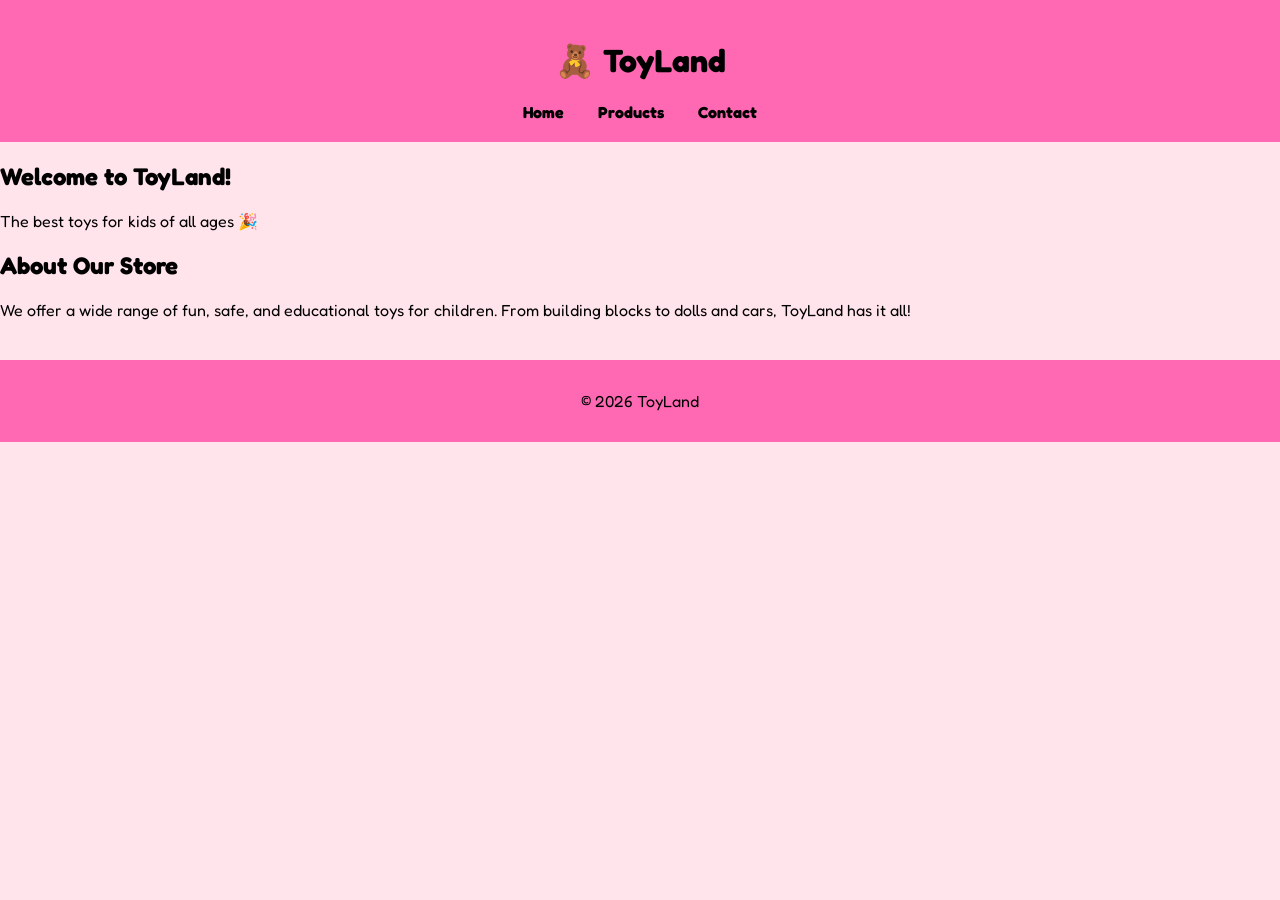
<file: index.html>
<!DOCTYPE html>
<html lang="en">
<head>
    <meta charset="UTF-8">
    <title>ToyLand - Home</title>
    <link rel="stylesheet" href="style.css">
    <link href="https://fonts.googleapis.com/css2?family=Fredoka&display=swap" rel="stylesheet">
</head>
<body>

<header>
    <h1>🧸 ToyLand</h1>
    <nav>
        <a href="index.html">Home</a>
        <a href="products.html">Products</a>
        <a href="contact.html">Contact</a>
    </nav>
</header>

<section class="hero">
    <h2>Welcome to ToyLand!</h2>
    <p>The best toys for kids of all ages 🎉</p>
</section>

<section class="content">
    <h2>About Our Store</h2>
    <p>We offer a wide range of fun, safe, and educational toys for children. From building blocks to dolls and cars, ToyLand has it all!</p>
</section>

<footer>
    <p>© 2026 ToyLand</p>
</footer>

</body>
</html>
</file>
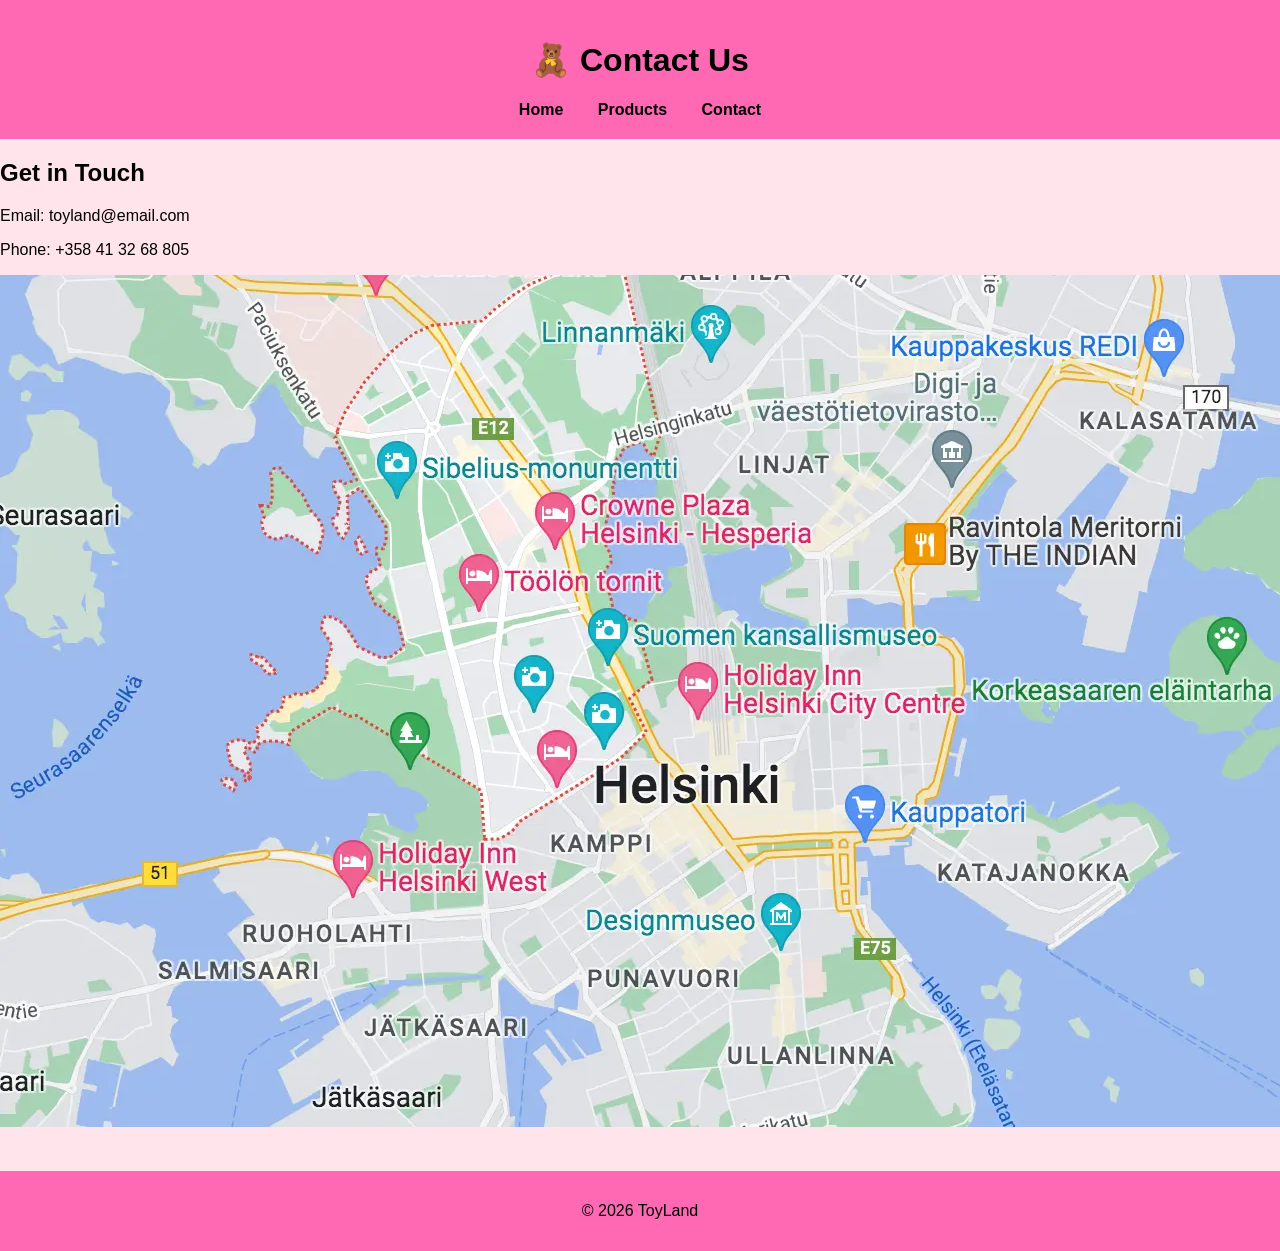
<file: contact.html>
<!DOCTYPE html>
<html lang="en">
<head>
    <meta charset="UTF-8">
    <title>Contact ToyLand</title>
    <link rel="stylesheet" href="style.css">
</head>
<body>

<header>
    <h1>🧸 Contact Us </h1>
    <nav>
        <a href="index.html">Home</a>
        <a href="products.html">Products</a>
        <a href="contact.html">Contact</a>
    </nav>
</header>

<section class="contact">
    <h2>Get in Touch</h2>
    <p>Email: toyland@email.com</p>
    <p>Phone: +358 41 32 68 805</p>
    <img src="images/map.webp" alt="Store location map">
</section>

<footer>
    <p>© 2026 ToyLand</p>
</footer>

</body>
</html>
</file>
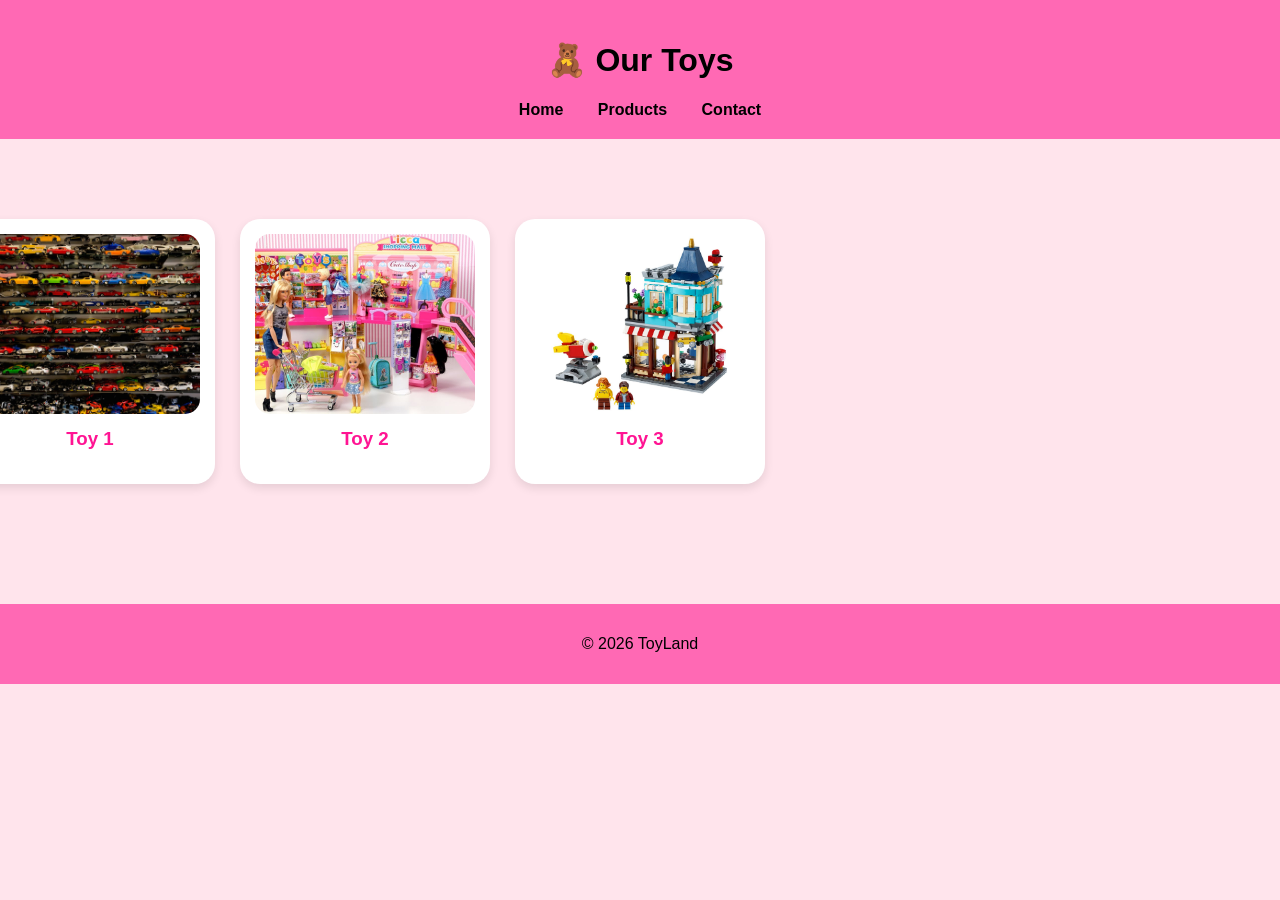
<file: products.html>
<!DOCTYPE html>
<html lang="en">
<head>
    <meta charset="UTF-8">
    <title>ToyLand - Toys</title>
    <link rel="stylesheet" href="style.css">
</head>
<body>

<header>
    <h1>🧸 Our Toys </h1>
    <nav>
        <a href="index.html">Home</a>
        <a href="products.html">Products</a>
        <a href="contact.html">Contact</a>
    </nav>
</header>

<section class="products">

    <div class="products">
    <div class="product">
        <img src="images/car.jpg">
        <h3>Toy 1</h3>
    </div>

    <div class="product">
        <img src="images/doll.jpg">
        <h3>Toy 2</h3>
    </div>

    <div class="product">
        <img src="images/lego.jpg">
        <h3>Toy 3</h3>
    </div>
</div>

</section>

<footer>
    <p>© 2026 ToyLand</p>
</footer>

</body>
</html>
</file>
<file: style.css>
/* ===== تنظیمات کلی ===== */
body {
    margin: 0;
    font-family: 'Fredoka', sans-serif;
    background-color: #ffe4ec;
}

/* ===== هدر (مثل products) ===== */
header {
    background-color: #ff69b4;
    color: black;
    padding: 20px;
    text-align: center;
}

nav {
    margin-top: 10px;
}

nav a {
    color: black;
    margin: 0 15px;
    text-decoration: none;
    font-weight: bold;
}

nav a:hover {
    color: #ffe4ec;
}

/* ===== فوتر ===== */
footer {
    background-color: #ff69b4;
    color: black;
    text-align: center;
    padding: 15px;
    margin-top: 40px;
}

/* ===== بخش محصولات (وسط صفحه) ===== */
.products {
    display: grid;
    grid-template-columns: repeat(3, 250px);
    justify-content: center; /* وسط چین */
    gap: 25px;
    padding: 40px;
}

/* ===== کارت محصول ===== */
.product {
    background: white;
    padding: 15px;
    border-radius: 20px;
    text-align: center;
    transition: 0.3s;
    box-shadow: 0 4px 10px rgba(0,0,0,0.1);
}

/* ===== عکس محصول ===== */
.product img {
    width: 100%;
    height: 180px;
    object-fit: cover;
    border-radius: 15px;
}

/* ===== هاور افکت 🔥 ===== */
.product:hover {
    transform: translateY(-10px) scale(1.05);
    box-shadow: 0 10px 20px rgba(0,0,0,0.2);
}

/* ===== عنوان ===== */
.product h3 {
    margin-top: 10px;
    color: #ff1493;
}

/* ===== ریسپانسیو ===== */
@media (max-width: 768px) {
    .products {
        grid-template-columns: 1fr;
    }
}
</file>
